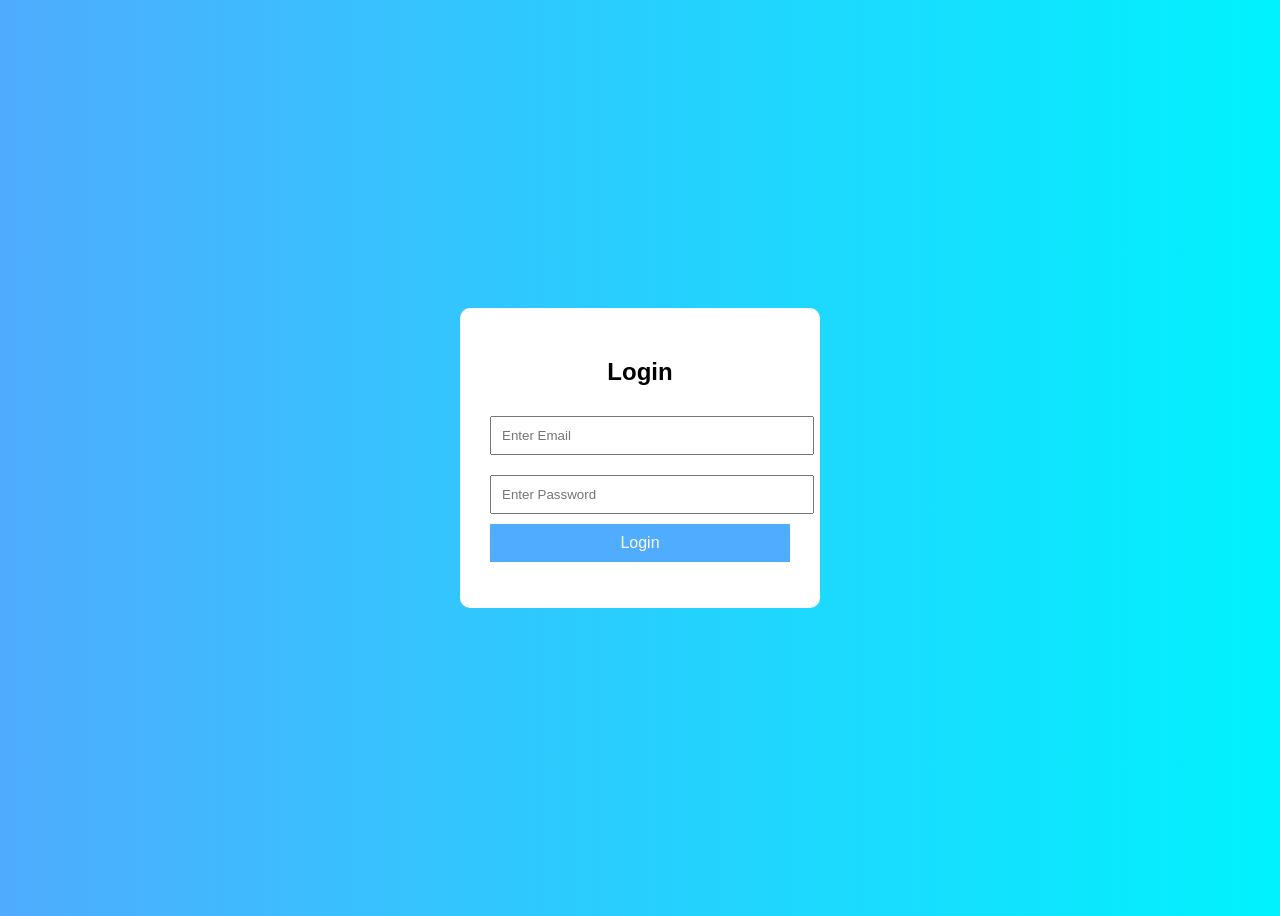
<file: index.html>
<!DOCTYPE html>
<html>
<head>
<title>Login</title>
<link rel="stylesheet" href="style.css">
</head>
<body>

<div class="login-box">
<h2>Login</h2>

<input type="text" id="email" placeholder="Enter Email">
<input type="password" id="password" placeholder="Enter Password">

<button onclick="login()">Login</button>

<p id="msg"></p>
</div>

<script src="script.js"></script>
</body>
</html>
</file>
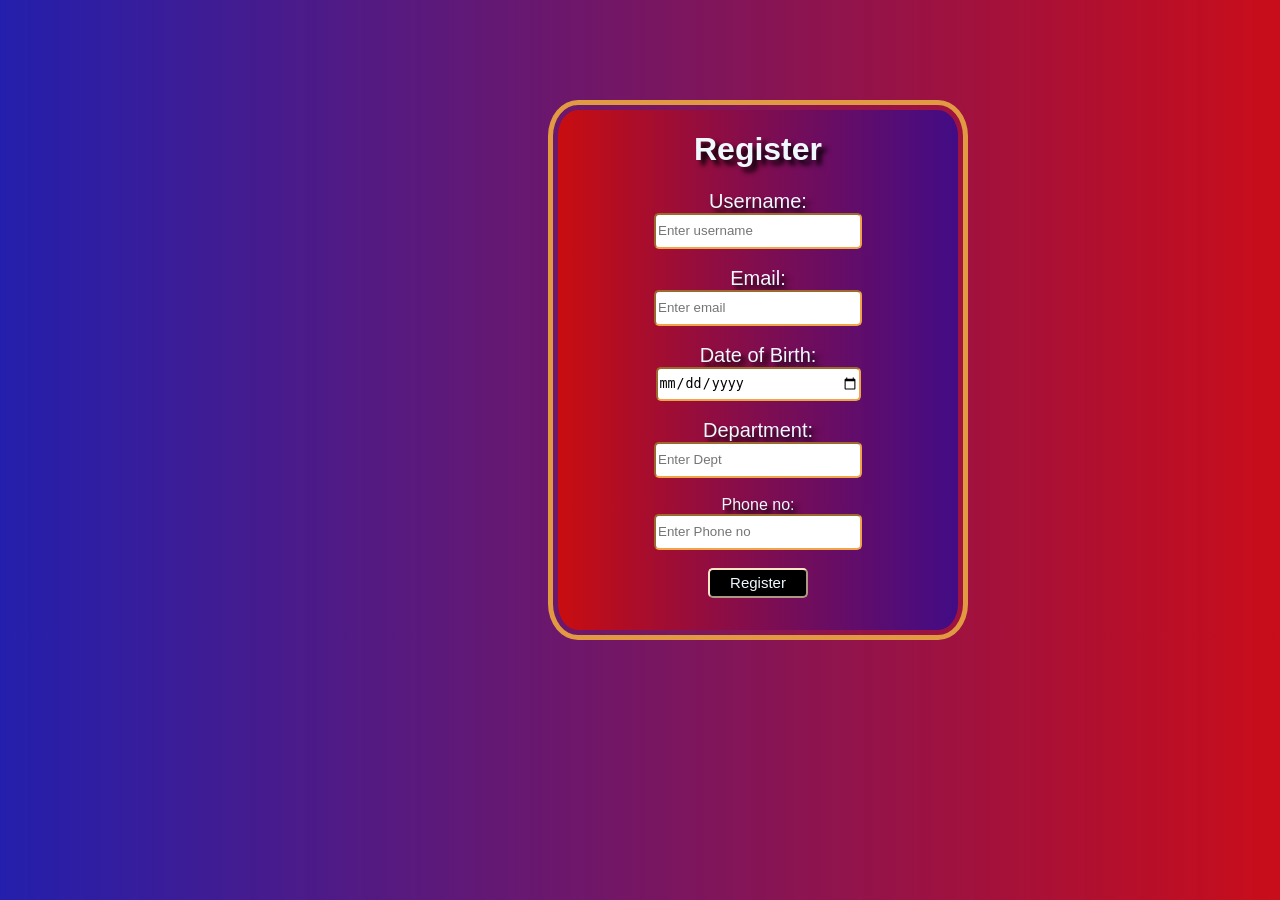
<file: register.html>
<!DOCTYPE html>
<html lang="en">
<head>
    <link rel="stylesheet" href="register.css">
    <meta charset="UTF-8">
    <meta name="viewport" content="width=device-width, initial-scale=1.0">
    <title>Register Form</title>
</head>
<body>
<div>

    <h1>Register</h1>
    <label for="username">Username:</label>
    <input type="text" id="username" placeholder="Enter username">
    <br>
    <label for="email">Email:</label>
    <input type="email" id="email" placeholder="Enter email">
    <br>
    <label for="DOB">Date of Birth:</label>
    <input type="date" id="DOB" placeholder="Enter DOB">
    <br>
    <label for="Department">Department:</label>
    <input type="text" id="Department" placeholder="Enter Dept">
    <br>
    <lable for="Phone" > <style></style>Phone no:</lable>
    <input type="number" id="Phone" placeholder="Enter Phone no">
    <br>
    <button onclick="login()">Register</button>
    <p id="result"></p>
    </div>
    <script src="script.js"></script>
</body>


</html>
</file>
<file: style.css>
body{
  font-family:Arial;
  background:linear-gradient(to right,#4facfe,#00f2fe);
  display:flex;
  justify-content:center;
  align-items:center;
  height:100vh;
}

.login-box{
  background:white;
  padding:30px;
  border-radius:10px;
  width:300px;
  text-align:center;
}

input{
  width:100%;
  padding:10px;
  margin:10px 0;
}

button{
  width:100%;
  padding:10px;
  background:#4facfe;
  border:none;
  color:white;
  font-size:16px;
}

#msg{
  margin-top:10px;
  font-weight:bold;
}
</file>
<file: register.css>
div{
    display: flex;
    flex-direction: column;
    align-items: center;
    justify-content: center;
    height: auto;
    width: 400px;
    outline: 1px solid rgb(226, 154, 66);
    outline-offset: 5px;
    outline-width: 5px;
    margin-left: 550px;
    margin-top: 110px;
    background: linear-gradient(to left, rgba(14, 9, 172, 0.645), rgb(201, 13, 16));
    border-radius: 5%;
}
body{
    font-family: 'Lucida Sans', 'Lucida Sans Regular', 'Lucida Grande', 'Lucida Sans Unicode', Geneva, Verdana, sans-serif;
    text-shadow: 5px 5px 5px rgb(0, 0, 0);
    color:aliceblue;
    background: linear-gradient(to right, rgba(14, 9, 164, 0.908), rgb(201, 13, 26));
}
h1{
    color:aliceblue
}
label{
    color:aliceblue;
    
    font-size: 20px;
}

button{
    width: 100px;
    height: 30px;
    background-color: rgb(0, 0, 0);
    color: aliceblue;
    font-size: 15px;
    border-radius: 5px;
    border-color: bisque;
    border-radius: 5px;
}
input{
    width: 200px;
    height: 30px;
    border-radius: 5px;
    border-color: rgb(240, 164, 71);
}
</file>
